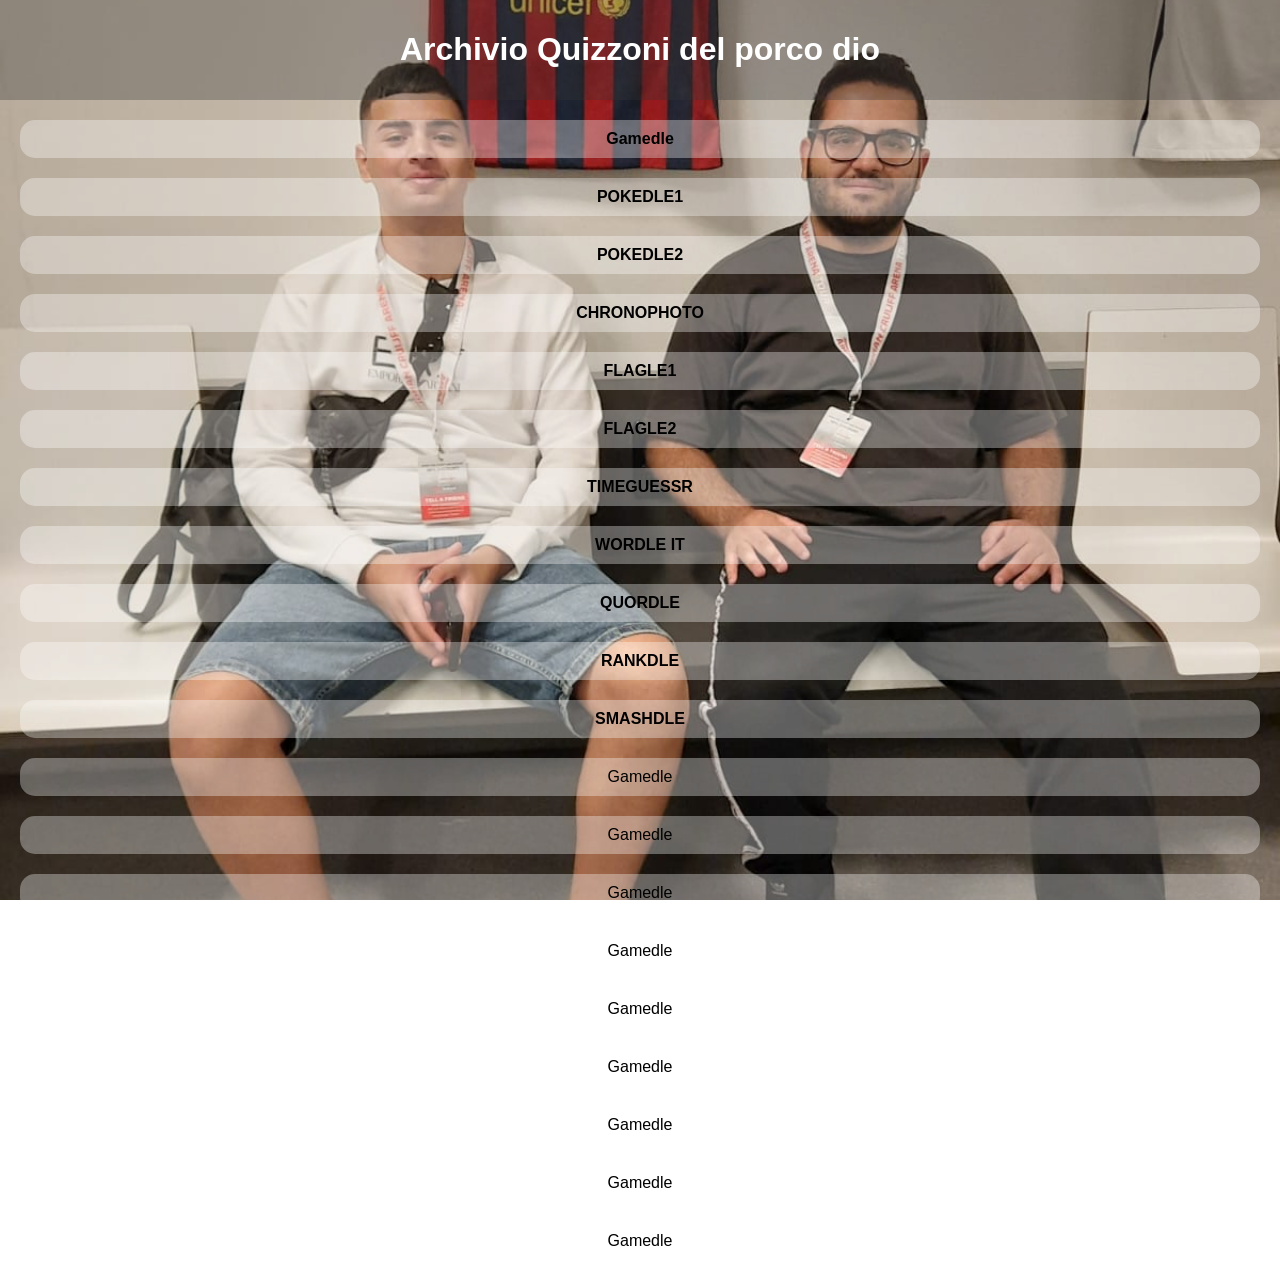
<file: index.html>
<!DOCTYPE html>
<html lang="en">
<head>
<meta charset="UTF-8">
<meta name="viewport" content="width=device-width, initial-scale=1.0">
<title>Archivio Link</title>
<style>
  body {
    font-family: Arial, sans-serif;
    margin: 0;
    padding: 0;
    background-image: url('./Media/alegay.png'); 
    background-size: cover;
    background-position: center;
    background-attachment: fixed;

  }
  header {
    background-color: #33333351;
    color: #ffffff;
    padding: 10px 20px;
    text-align: center;
  }
  #container {
    display: flex;
    flex-wrap: wrap;
    justify-content: center;
    padding: 50px;
  }
  .link {
    margin: 20px;
  }
  .link a {
    display: block;
    padding: 10px;
    background-color: #ffffff56;
    text-decoration: none;
    color: #000000;
    border-radius: 15px;
    transition: background-color 0.3s ease;
    text-align: center;
  }
  .link a:hover {
    background-color: #d6262659;
  }
</style>
</head>
<body>
<header>
  <h1>Archivio Quizzoni del porco dio</h1>
</header>
 <div class="link">
  <a target="_blank" href="https://www.gamedle.wtf/?lang=it"><b>Gamedle</b></a>
 </div>
</div>
<div class="link">
 <a href="https://pokedle.net/"><b>POKEDLE1</b></a>
</div>
<div class="link">
    <a href="https://pokedle.io/"><b>POKEDLE2</b></a>
   </div>
  </div>
</div>
<div class="link">
 <a href="https://www.chronophoto.app/game.html"><b>CHRONOPHOTO</b></a>
</div>
</div>
<div class="link">
 <a href="https://flagle-game.com/"><b>FLAGLE1</b></a>
</div>
<div class="link">
    <a href="https://www.flagle.io/"><b>FLAGLE2</b></a>
   </div>
  </div>
  <div class="link">
    <a href="https://timeguessr.com/"><b>TIMEGUESSR</b></a>
   </div>
  </div>
  <div class="link">
    <a href="https://pietroppeter.github.io/wordle-it/"><b>WORDLE IT</b></a>
   </div>
  </div>
  <div class="link">
    <a href="https://it.quordle.com/#/"><b>QUORDLE</b></a>
   </div>
  </div>
  <div class="link">
    <a href="https://rankdle.com/"><b>RANKDLE</b></a>
   </div>
  </div>
  <div class="link">
    <a href="https://smashdle.net/"><b>SMASHDLE</b></a>
   </div>
  </div>
  <div class="link">
    <a href="https://www.gamedle.wtf/?lang=it">Gamedle</a>
   </div>
  </div>
  <div class="link">
    <a href="https://www.gamedle.wtf/?lang=it">Gamedle</a>
   </div>
  </div>
  <div class="link">
    <a href="https://www.gamedle.wtf/?lang=it">Gamedle</a>
   </div>
  </div>
  <div class="link">
    <a href="https://www.gamedle.wtf/?lang=it">Gamedle</a>
   </div>
  </div>
  <div class="link">
    <a href="https://www.gamedle.wtf/?lang=it">Gamedle</a>
   </div>
  </div>
  <div class="link">
    <a href="https://www.gamedle.wtf/?lang=it">Gamedle</a>
   </div>
  </div>
  <div class="link">
    <a href="https://www.gamedle.wtf/?lang=it">Gamedle</a>
   </div>
  </div>
  <div class="link">
    <a href="https://www.gamedle.wtf/?lang=it">Gamedle</a>
   </div>
  </div>
  <div class="link">
    <a href="https://www.gamedle.wtf/?lang=it">Gamedle</a>
   </div>
  </div>

</div>
</body>
</html>
</file>
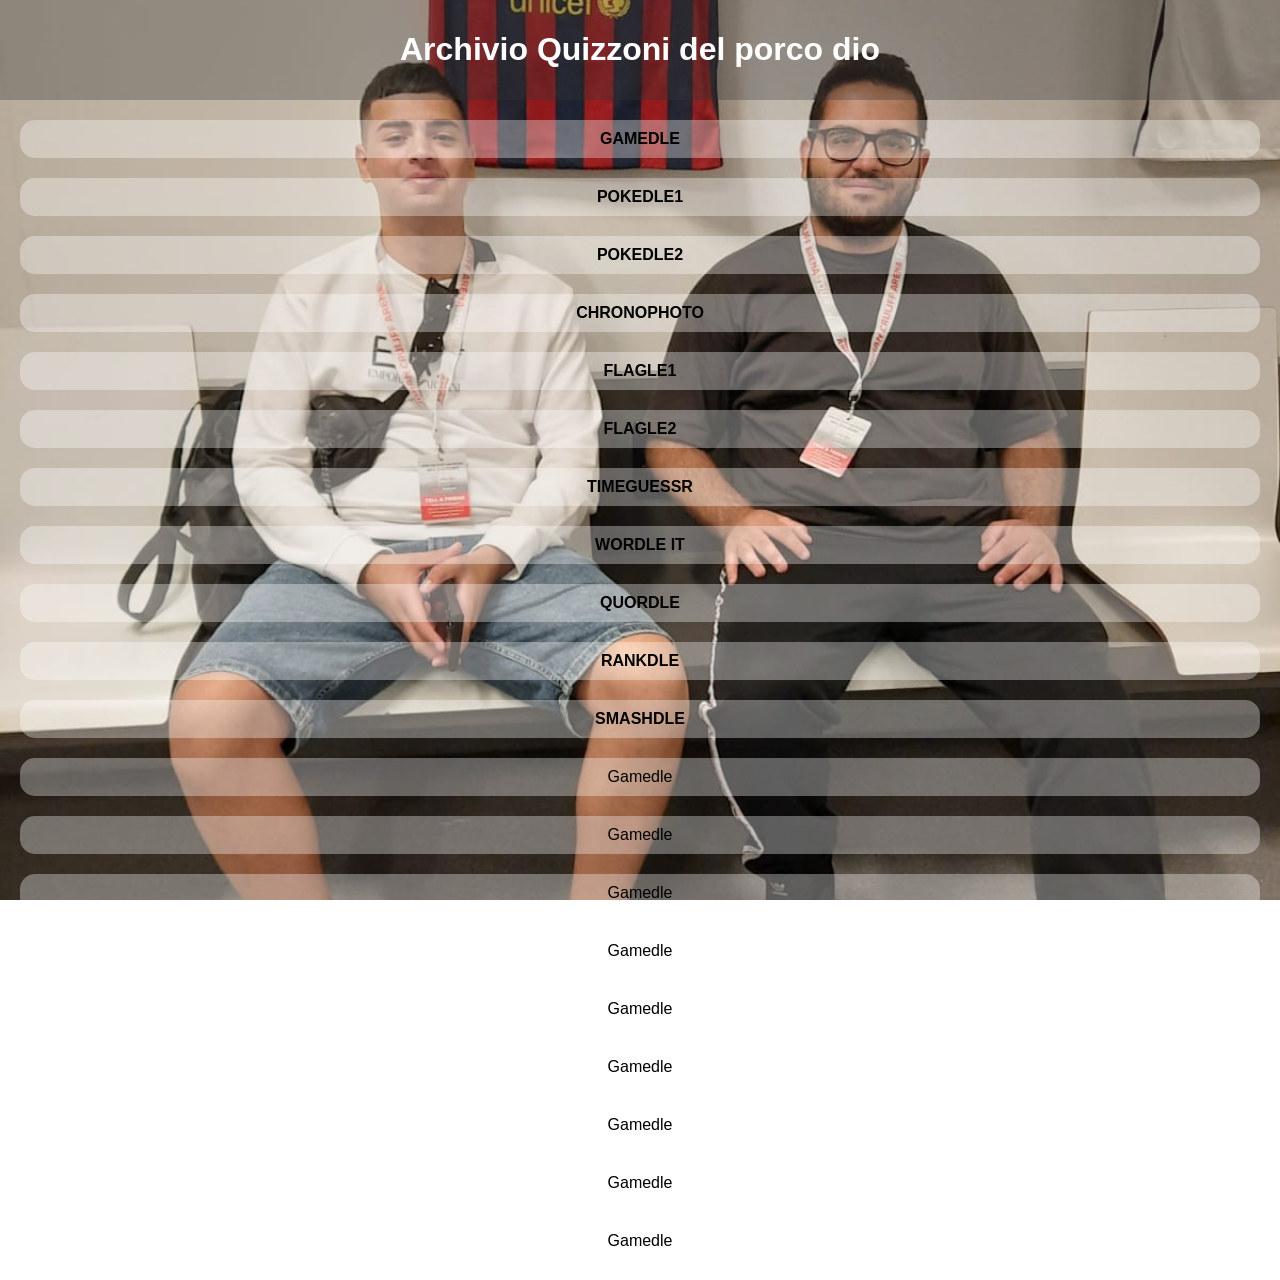
<file: projectquiz.html>
<!DOCTYPE html>
<html lang="en">
<head>
<meta charset="UTF-8">
<meta name="viewport" content="width=device-width, initial-scale=1.0">
<title>Archivio Link</title>
<style>
  body {
    font-family: Arial, sans-serif;
    margin: 0;
    padding: 0;
    background-image: url('./Media/alegay.png'); 
    background-size: cover;
    background-position: center;
    background-attachment: fixed;

  }
  header {
    background-color: #33333351;
    color: #ffffff;
    padding: 10px 20px;
    text-align: center;
  }
  #container {
    display: flex;
    flex-wrap: wrap;
    justify-content: center;
    padding: 50px;
  }
  .link {
    margin: 20px;
  }
  .link a {
    display: block;
    padding: 10px;
    background-color: #ffffff56;
    text-decoration: none;
    color: #000000;
    border-radius: 15px;
    transition: background-color 0.3s ease;
    text-align: center;
  }
  .link a:hover {
    background-color: #d6262659;
  }
</style>
</head>
<body>
<header>
  <h1>Archivio Quizzoni del porco dio</h1>
</header>
 <div class="link">
  <a href="https://www.gamedle.wtf/?lang=it"><b>GAMEDLE</b></a>
 </div>
</div>
<div class="link">
 <a href="https://pokedle.net/"><b>POKEDLE1</b></a>
</div>
<div class="link">
    <a href="https://pokedle.io/"><b>POKEDLE2</b></a>
   </div>
  </div>
</div>
<div class="link">
 <a href="https://www.chronophoto.app/game.html"><b>CHRONOPHOTO</b></a>
</div>
</div>
<div class="link">
 <a href="https://flagle-game.com/"><b>FLAGLE1</b></a>
</div>
<div class="link">
    <a href="https://www.flagle.io/"><b>FLAGLE2</b></a>
   </div>
  </div>
  <div class="link">
    <a href="https://timeguessr.com/"><b>TIMEGUESSR</b></a>
   </div>
  </div>
  <div class="link">
    <a href="https://pietroppeter.github.io/wordle-it/"><b>WORDLE IT</b></a>
   </div>
  </div>
  <div class="link">
    <a href="https://it.quordle.com/#/"><b>QUORDLE</b></a>
   </div>
  </div>
  <div class="link">
    <a href="https://rankdle.com/"><b>RANKDLE</b></a>
   </div>
  </div>
  <div class="link">
    <a href="https://smashdle.net/"><b>SMASHDLE</b></a>
   </div>
  </div>
  <div class="link">
    <a href="https://www.gamedle.wtf/?lang=it">Gamedle</a>
   </div>
  </div>
  <div class="link">
    <a href="https://www.gamedle.wtf/?lang=it">Gamedle</a>
   </div>
  </div>
  <div class="link">
    <a href="https://www.gamedle.wtf/?lang=it">Gamedle</a>
   </div>
  </div>
  <div class="link">
    <a href="https://www.gamedle.wtf/?lang=it">Gamedle</a>
   </div>
  </div>
  <div class="link">
    <a href="https://www.gamedle.wtf/?lang=it">Gamedle</a>
   </div>
  </div>
  <div class="link">
    <a href="https://www.gamedle.wtf/?lang=it">Gamedle</a>
   </div>
  </div>
  <div class="link">
    <a href="https://www.gamedle.wtf/?lang=it">Gamedle</a>
   </div>
  </div>
  <div class="link">
    <a href="https://www.gamedle.wtf/?lang=it">Gamedle</a>
   </div>
  </div>
  <div class="link">
    <a href="https://www.gamedle.wtf/?lang=it">Gamedle</a>
   </div>
  </div>

</div>
</body>
</html>
</file>
